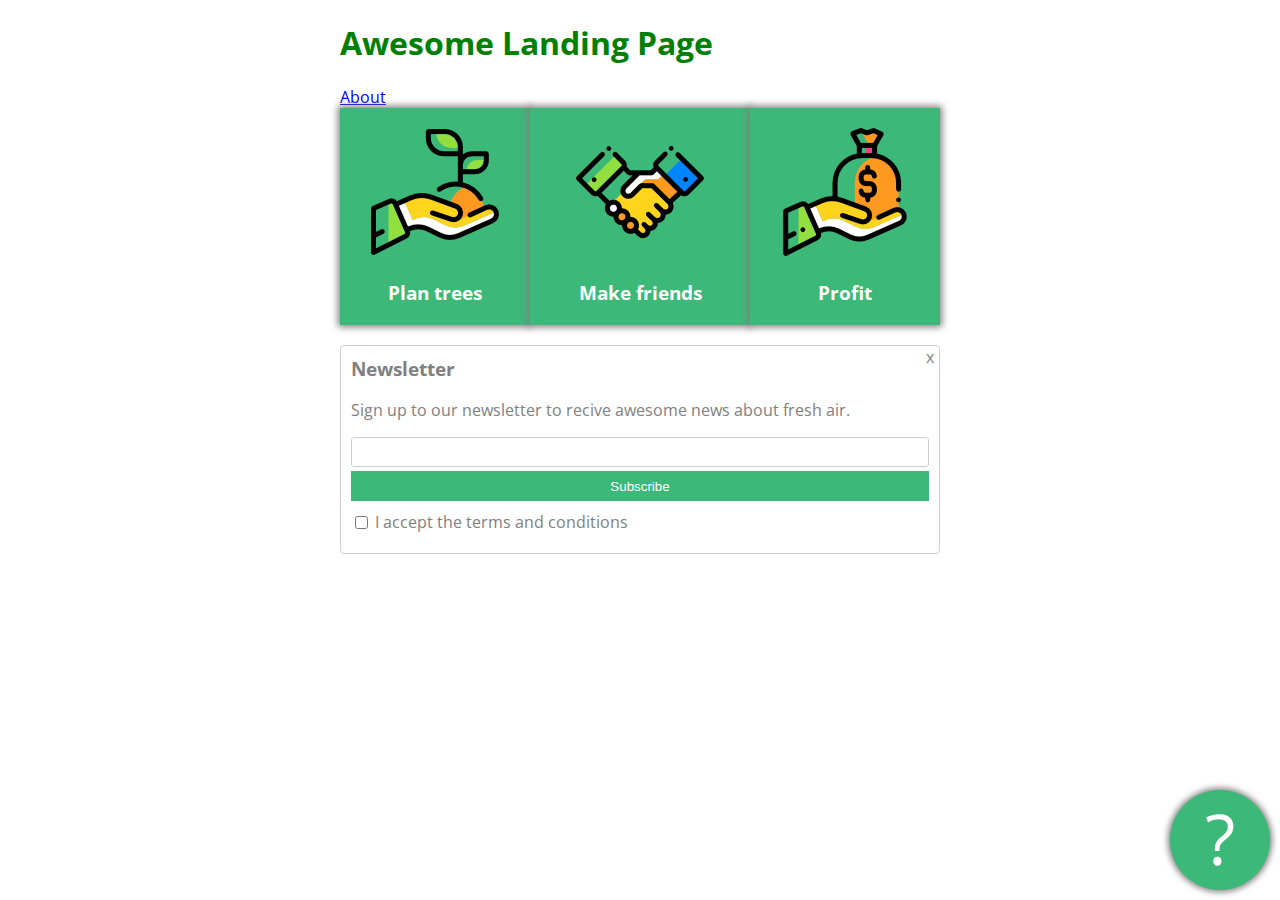
<file: index.html>
<!DOCTYPE html>
<html lang="en" >
<head>
  <meta charset="UTF-8">
  <title>CodePen - Egy page jelegű</title>
  <link rel="preconnect" href="https://fonts.googleapis.com">
<link rel="preconnect" href="https://fonts.gstatic.com" crossorigin>
<link href="https://fonts.googleapis.com/css2?family=Open+Sans&display=swap" rel="stylesheet"><link rel="stylesheet" href="./style.css">

</head>
<body>
<!-- partial:index.partial.html -->
<div class="container">
	<h1>Awesome Landing Page</h1>
  <a href="about.html">About</a>
  <div id="card-holder">
    <div class="card">
      <img src="images/tree.png">
      <h3>Plan trees</h3>
    </div>
    <div class="card middle">
      <img src="images/deal.png">
      <h3>Make friends</h3>
    </div>
    <div class="card">
      <img src="images/money.png">
      <h3>Profit</h3>
    </div>
  </div>
  <div class="newsletter">
    <h3>Newsletter</h3>
    <p>Sign up to our newsletter to recive awesome news about fresh air.</p>
    <form>
      <input id="email" type="text">
      <button type="submit">Subscribe</button>
      <input id="terms" type="checkbox">
      <label for="terms">I accept the terms and conditions</label>
    </form>
    <div id="closex">
      x
    </div>
  </div>
  <div id="kerdojel">?</div>
</div>
<!-- partial -->
  
</body>
</html>
</file>
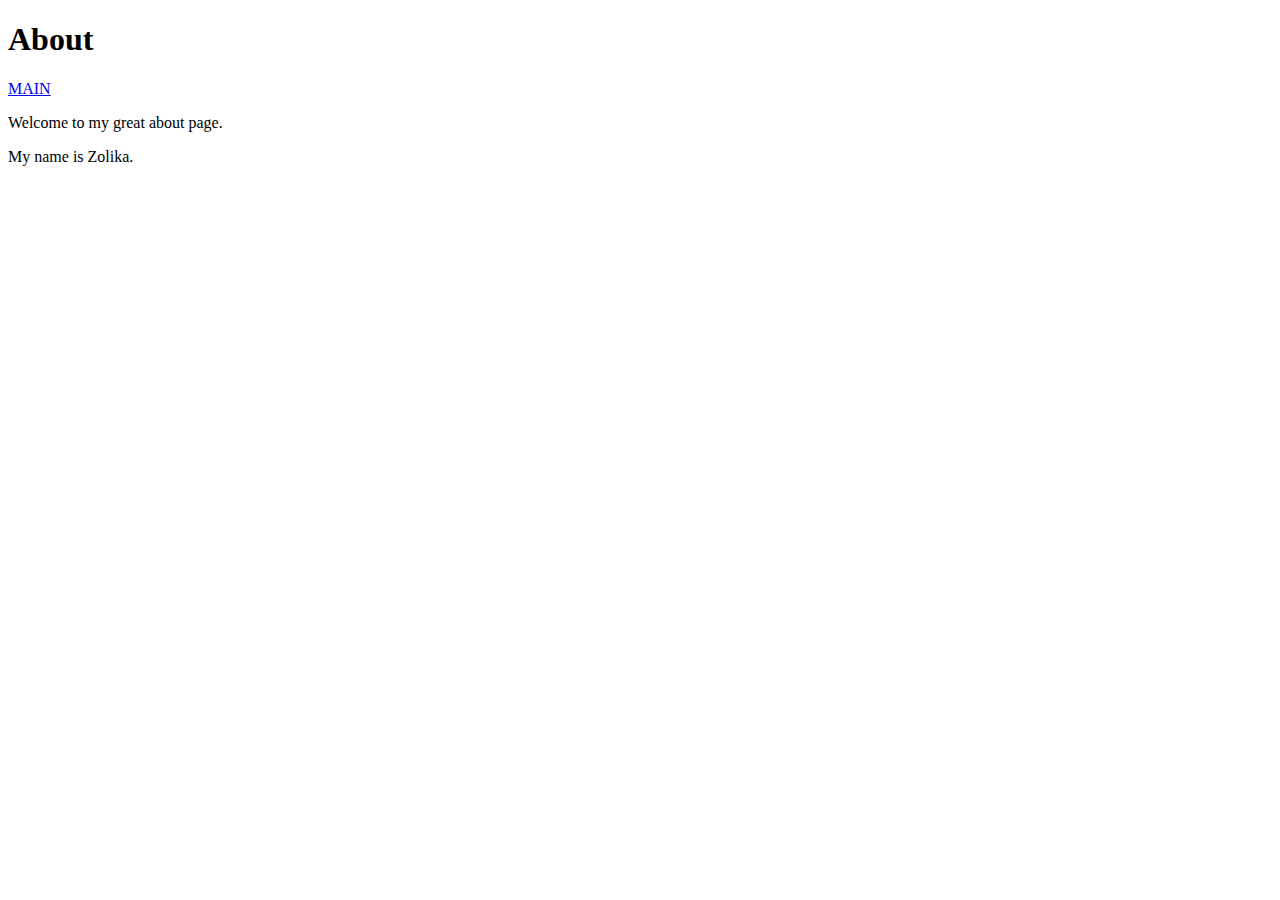
<file: about.html>
<!DOCTYPE html>
<html lang="en">
<head>
    <meta charset="UTF-8">
    <meta http-equiv="X-UA-Compatible" content="IE=edge">
    <meta name="viewport" content="width=device-width, initial-scale=1.0">
    <title>About</title>
</head>
<body>
    <h1>About</h1>
    <a href="/">MAIN</a>
    <p>Welcome to my great about page.</p>
    <p>My name is Zolika.</p>
</body>
</html>
</file>
<file: style.css>
h1 {
  color: green;
}

.container {
  max-width: 600px;
  margin-left: auto;
  margin-right: auto;
  font-family: 'Open Sans';
}

.newsletter {
  color: gray;
  border: solid thin #cfcfcf;
  padding: 10px;
  border-radius: 4px;
  padding-bottom: 20px;
  
  position: relative;
  margin-top: 20px;
}

.newsletter button {
  background: #3cb878;
  border: none;
  color: white;
  display: block;
  width: 100%;
  height: 30px;
  margin-bottom: 10px;
}

.newsletter input#email {
  display: block;
  width: 100%;
  height: 30px;
  margin-bottom: 4px;
  border: 1px solid #cfcfcf;
  border-radius: 3px;
  box-sizing: border-box;
}

.newsletter h3 {
  margin-top: 0;
}

.newsletter #terms {
  position: relative;
  top: 1px;
}

.newsletter #closex {
  position: absolute;
  top: 0;
  right: 5px;
}

#kerdojel {
  background: #3cb878;
  width: 100px;
  height: 100px;
  border-radius: 50%;
  box-shadow: 0px 0px 6px 2px gray;
  
  color: white;
  font-size: 70px;
  text-align: center;
  
  position: fixed;
  bottom: 10px;
  right: 10px;
}

#card-holder {
  display: flex;
  justify-content: space-between;
  align-items: center;
  
  flex-direction: row;
  flex-wrap: wrap;
}

.card {
  flex-grow: 1;
  background: #3cb878;
/*   width: 180px; */
  text-align: center;
  color: white;
  padding: 20px 0;
  
  box-shadow: 0px 0px 7px 2px grey;
}

.card.middle {
  flex-grow: 1.5;
}

.card h3 {
  margin-bottom: 0;
}
</file>
